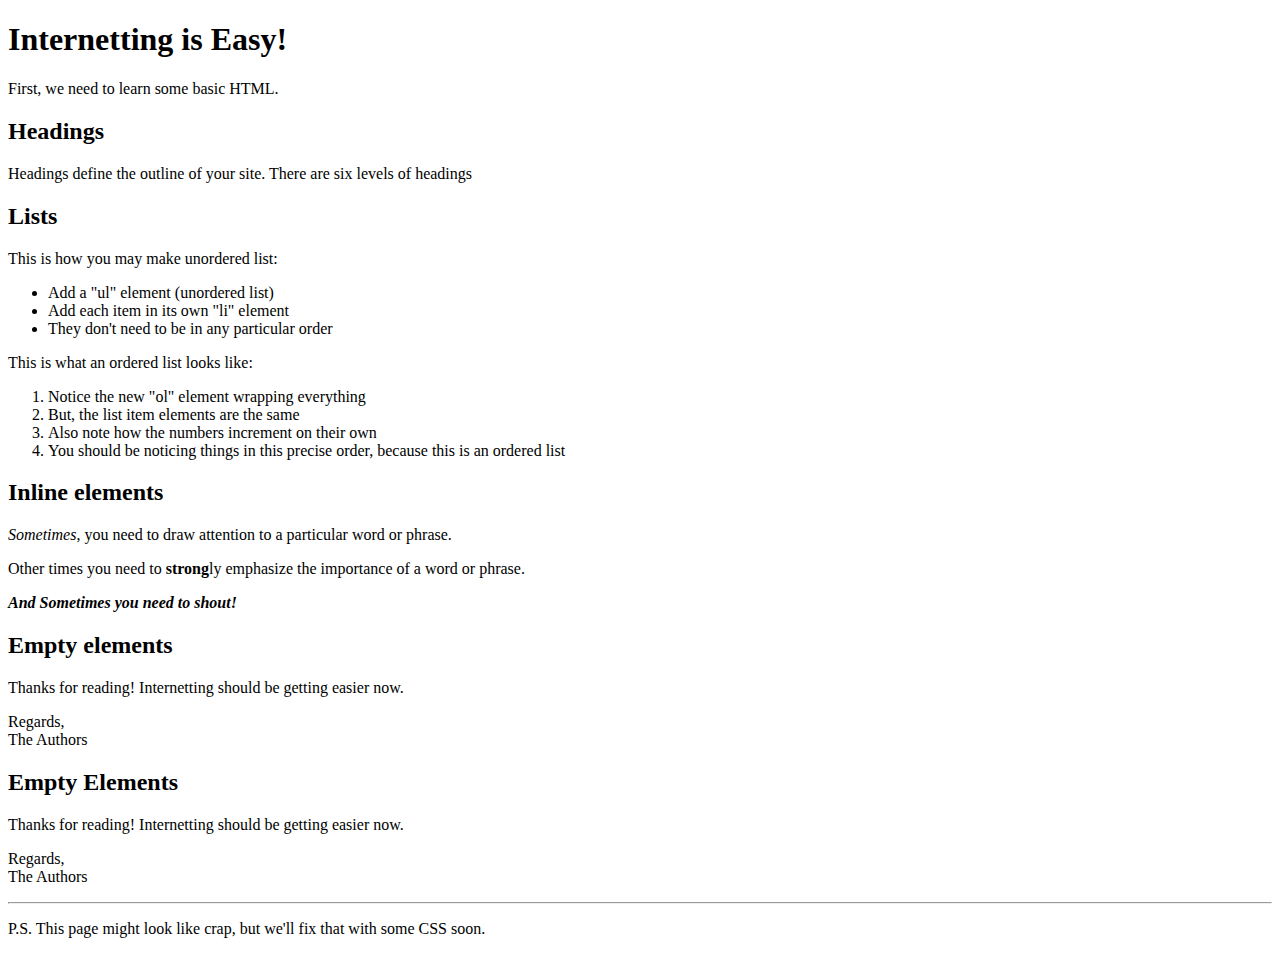
<file: basic_web_pages/basics.html>
<!DOCTYPE html>
<html>
    <head>
      <title>Internetting Is Easy!</title>
      <!--Metadata goes here -->
    </head>
    <body>
      <!--Content goes here-->
      <h1>Internetting is Easy!</h1>
      <p>First, we need to learn some basic HTML. </p>

      <h2>Headings</h2>
      <p>Headings define the outline of your site. There are six levels of
        headings</p>

      <h2>Lists</h2>
      <p>This is how you may make unordered list:</p>

      <ul>
        <li>Add a "ul" element (unordered list)</li>
        <li>Add each item in its own "li" element</li>
        <li>They don't need to be in any particular order</li>
      </ul>

      <p>This is what an ordered list looks like:</p>
      <ol>
        <li>Notice the new "ol" element wrapping everything</li>
        <li>But, the list item elements are the same</li>
        <li>Also note how the numbers increment on their own</li>
        <li>You should be noticing things in this precise order, because this is
          an ordered list</li>

      </ol>

      <h2>Inline elements</h2>

      <p><em>Sometimes</em>, you need to draw attention to a
        particular word or phrase.</p>

      <p>Other times you need to <strong>strong</strong>ly emphasize the importance
      of a word or phrase. </p>

      <p><em><strong>And Sometimes you need to shout! </strong></em></p>

      <h2><strong>Empty elements</strong></h2>
      <p>Thanks for reading! Internetting should be getting easier now. </p>

      <p>Regards,<br/>
      The Authors</p>

      <h2>Empty Elements</h2>
      <p>Thanks for reading! Internetting should be getting easier now.</p>

      <p>Regards,<br/>
      The Authors</p>

      <hr/>

      <p>P.S. This page might look like crap, but we'll fix that with some CSS
      soon. </p>


    </body>
</html>
</file>
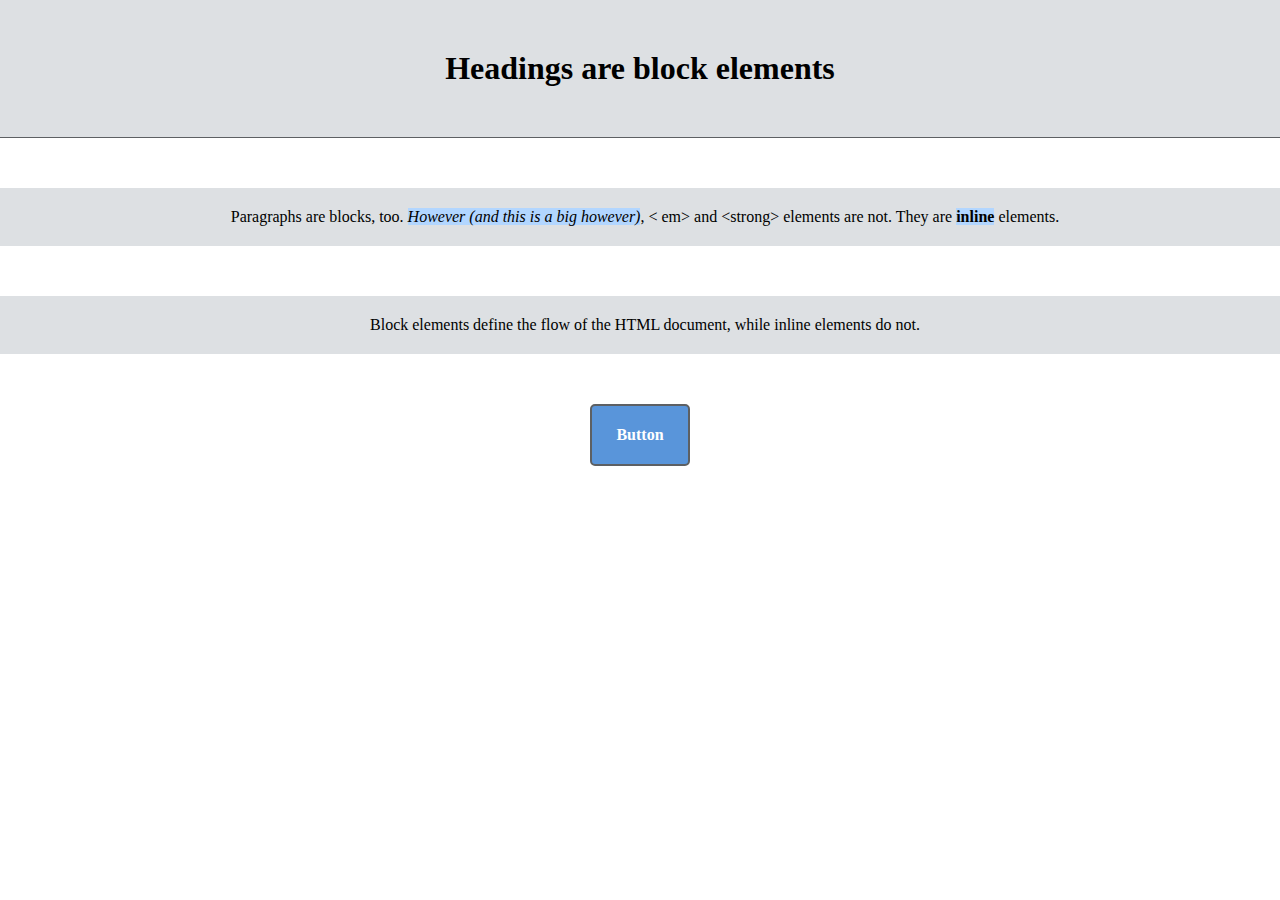
<file: css_box_model/boxes.html>
<!DOCTYPE html>
<html lang="en">

  <head>
    <meta charset="utf-8">
    <title>Boxes Are Easy</title>
    <link rel="stylesheet" href="box_styles.css">
  </head>

  <body>
    <h1>Headings are block elements</h1>
    <p>Paragraphs are blocks, too. <em>However (and this is a big however)</em>,
      &lt; em&gt; and &lt;strong&gt; elements are not. They are <strong>inline</strong> elements.</p>

    <p>Block elements define the flow of the HTML document, while inline
      elements do not.</p>

    <div class="button">
      Button
    </div>

  </body>
</html>
</file>
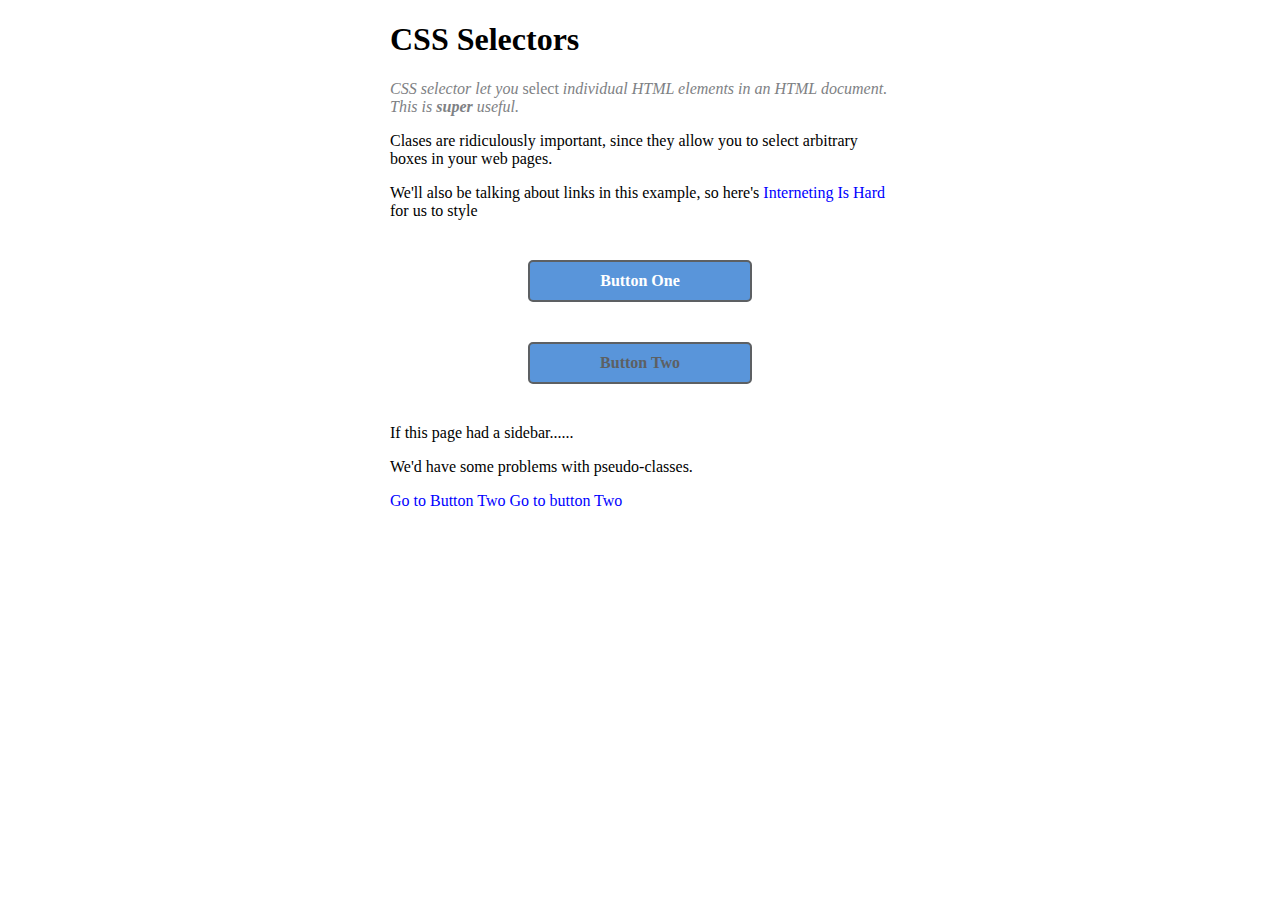
<file: css_selectors/selectors.html>
<!DOCTYPE html>
<html lang="en">
  <head>
    <meta charset="utf-8">
    <title>CSS Selectors</title>
    <link rel="stylesheet" href="styles.css">
  </head>
  <body>
    <div class="page">
      <h1>CSS Selectors</h1>

      <p class="synopsis">CSS selector let you <em>select</em> individual HTML elements in an
      HTML document. This is <strong>super</strong> useful.</p>

      <p>Clases are ridiculously important, since they allow you to select
      arbitrary boxes in your web pages.</p>


      <p>We'll also be talking about links in this example, so here's
         <a href="https://internetingishard.com"target="_blank" > Interneting Is Hard</a> for us
         to style </p>



        <a class="button" href="nowhere.html"target="_blank" >Button One</a>
        <a id="button-2" class="button" href="nowhere.html"target="_blank">
          Button Two</a>

     <div class="sidebar">
       <p>If this page had a sidebar......</p>
       <p>We'd have some problems with pseudo-classes.</p>

     </div>
    <!--URL FRAGMENTS-->
     <!--From the same page-->

     <a href="#button-2">Go to Button Two</a>

     <!--From a different page-->
     <a href="selectors.html#button-2">Go to button Two</a>


    </div>

  </body>
</html>
</file>
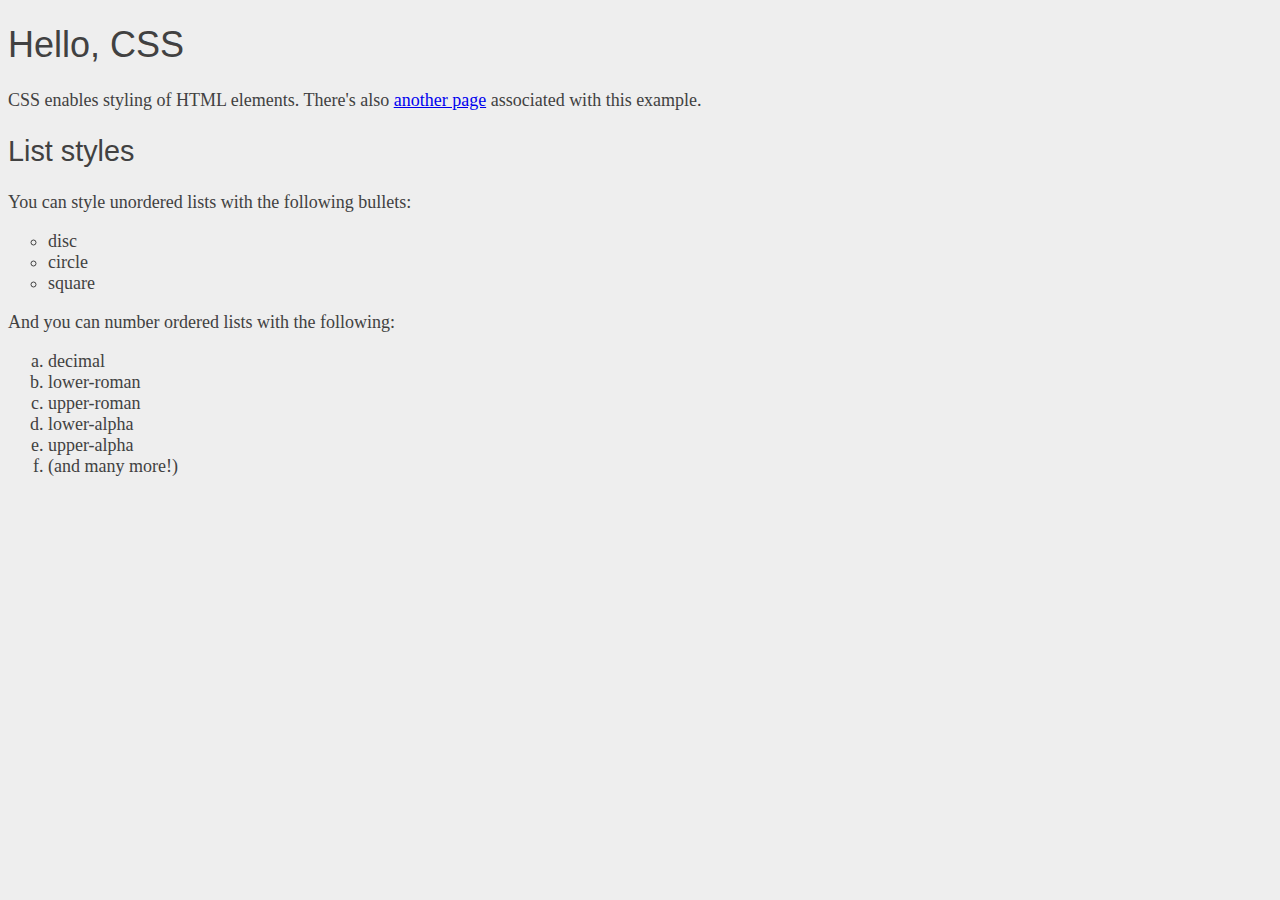
<file: hello_css/hello_css.html>
<!DOCTYPE html>
<html lang="en">
  <head>

    <meta charset="utf-8">
    <title>Hello, CSS</title>
    <link rel="stylesheet" href="styles.css"/>

  </head>
  
  <body>
    <h1>Hello, CSS</h1>
    <p>CSS enables styling of HTML elements. There's also
      <a href="dummy.html">another page</a> associated with this example.</p>

    <h2>List styles</h2>
    <p>You can style unordered lists with the following bullets:</p>

    <ul>
      <li>disc</li>
      <li>circle</li>
      <li>square</li>
    </ul>

    <p>And you can number ordered lists with the following:</p>

    <ol>
      <li>decimal</li>
      <li>lower-roman</li>
      <li>upper-roman</li>
      <li>lower-alpha</li>
      <li>upper-alpha</li>
      <li>(and many more!)</li>
    </ol>

  </body>
</html>
</file>
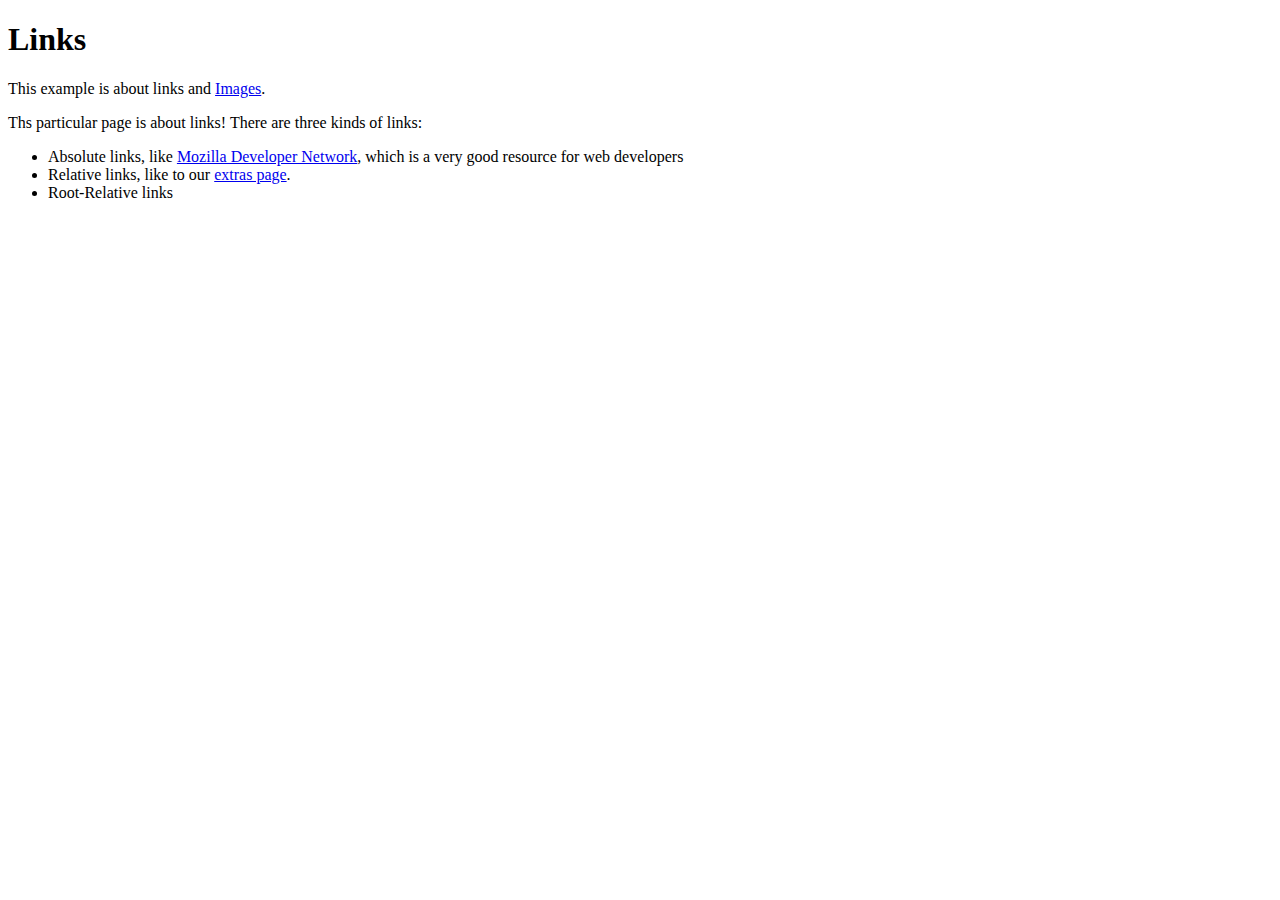
<file: basic_web_pages/links_and_images/links.html>
<!DOCTYPE html>
<html lang="en">
    <head>
      <title>Links</title>
    </head>

    <body>
      <h1>Links</h1>
      <p>This example is about links and <a href="images.html">Images</a>. </p>

      <p>Ths particular page is about links! There are three kinds of links:</p>

      <ul>
        <li>Absolute links, like <a href="https://dveloper.mozilla.org/en-US/
          docs/Web/HTML" target="_blank">Mozilla Developer Network</a>, which is a very good resource for web developers</li>
        <li>Relative links, like to our <a href="misc/extras.html">extras
        page</a>.</li>
        <li>Root-Relative links</li>

      </ul>
    </body>

<html/>
</file>
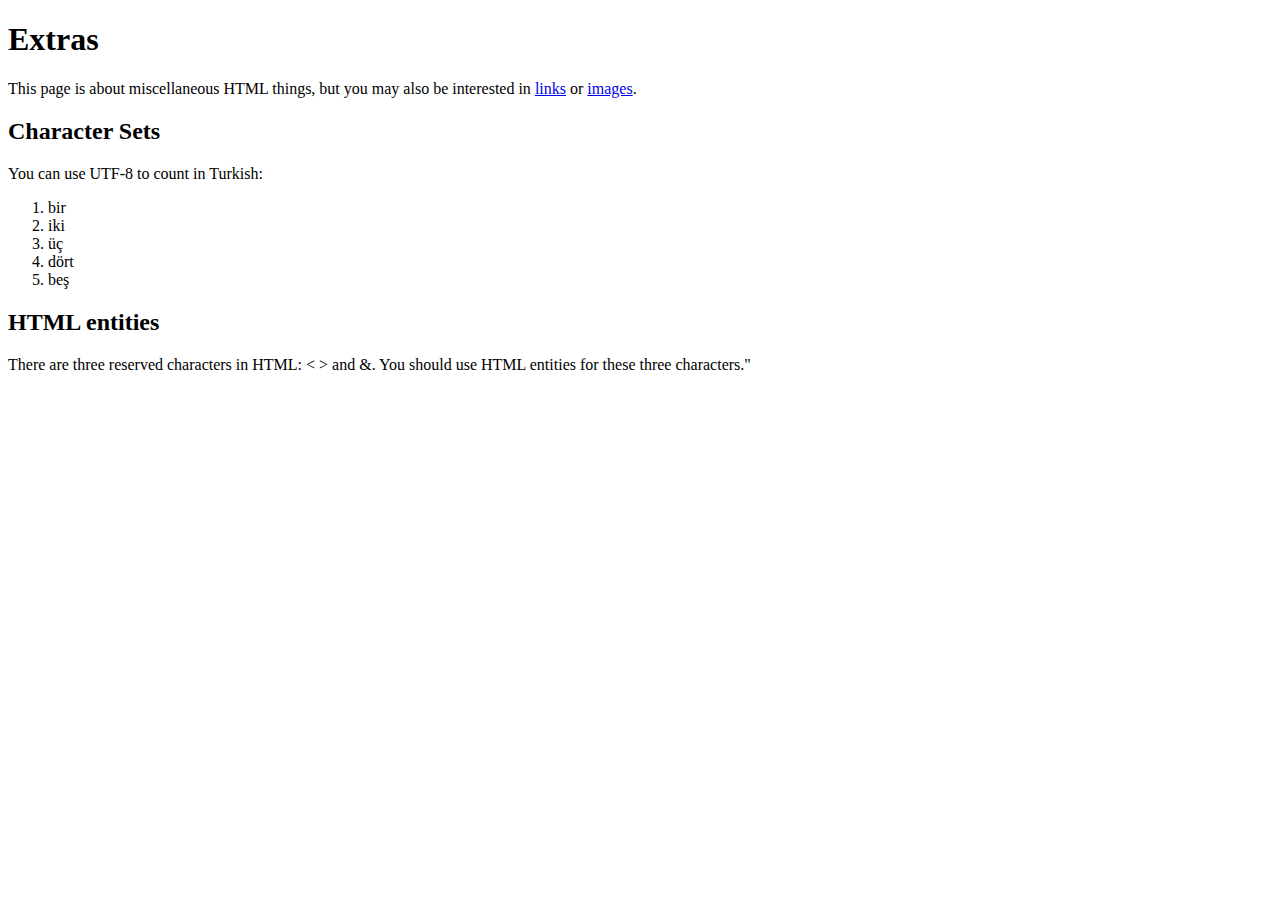
<file: basic_web_pages/links_and_images/misc/extras.html>
<!DOCTYPE html>
<html lang="en">
    <head>
      <title>Extras</title>
      <meta charset="utf-8">
    </head>

    <body>
      <h1>Extras</h1>
      <p>This page is about miscellaneous HTML things, but you may
        also be interested in <a href="../links.html">links</a> or
        <a href="../images.html">images</a>.</p>

        <h2>Character Sets</h2>

        <p>You can use UTF-8 to count in Turkish:</p>

        <ol>
          <li>bir</li>
          <li>iki</li>
          <li>üç</li>
          <li>dört</li>
          <li>beş</li>

        </ol>

        <h2>HTML entities</h2>
        <p>There are three reserved characters in HTML: &lt; &gt; and
          &amp;. You should use HTML entities for these three characters."</p>
    </body>
</html>
</file>
<file: css_box_model/box_styles.css>
* {
  margin: 0;
  padding: 0;
  box-sizing: border-box;
}

h1, p {
  background-color: #DDE0E3;  /*light gray*/
}

em, strong {
  background-color: #B2D6FF; /*Light Blue*/
  display: inlines;
}

h1 {
  padding: 50px;
  border-bottom: 1px solid #5D6063; /* draws a thin grey line under the heading*/
  margin-bottom: 50px
}

p {
  padding: 20px 0 20px 10px;

  margin-top: 25px;
  margin-bottom: 50px;
}
div {
  color: #FFF;
  width: 100px;
  background-color: #5995DA;
  font-weight: bold;
  padding: 20px;
  text-align: center;
  border: 2px solid #5d6063;
  border-radius: 5px;/* rounded edges*/
  box-sizing: border-box;/* forces the actual width of the box to be 100px
  including padding and borders*/
  margin: 20px auto; /*vertical horizontal*/
}

body{
  text-align: center;
}
</file>
<file: css_selectors/styles.css>
.page {
  width: 500px;
  margin: 0 auto;
}
.synopsis {
  color: #7E8184; /*light gray*/
  font-style: italic;

/*pseudo class selector for buttons*/
}
.button:link,
.button:visited {
  display:block;
  text-decoration: none;

  color: #FFF;
  background-color: #5995DA;
  font-weight: bold;
  padding: 10px;
  text-align: center;
  border: 2px solid #5D6063;
  border-radius: 5px;
  width: 200px;
  margin: 40px auto;

}

.button:hover,
.button:visited:hover {

  color: #FFF;
  background-color: #76AEED;
}

.button:active,
.button:visited:active {

  color: active;
  background-color: #5995DA;
}

.call-to-action:link,
.call-to-action:visited {
  font-style: italic;
  background-color: #EEB75A;
}

.call-t0-action:hover,
.call-to-action:visited:hover {
  background-color: #F5CF8E;
}

.call-to-action:active,
.call-to-action:visited:active {
  background-color: #EEB75A;
}
.synopsis em {
  font-style: normal;
}
/* pseudo class selectors for links*/

a:link {
  color: blue;
  text-decoration: none;
}

a:visited {
  color: purple;
}

a:hover {
  color: aqua;
  text-decoration: underline;
}

a:active {
  color: red;
}

a:visited:hover{
  color: orange;
}

a:visited:active {
  color: red;
}


/* requires that the buttons be changed to a <a href> element instead of
generic <div> elements*/

/*pseudo Clases for structure
selects a specific element without having to alter the html at all*/
p:last-of-type {
  marging-bottom: 50px;
}

/*caveat or child selector*/
.page > p:first-of-type {
  color: #7E8184;
  font-style: italic;
}

#button-2 {
  color: #5D6063;
}

/* url fragments*/
</file>
<file: hello_css/styles.css>
body {
  color: #414141; /*Dark grey*/
  background-color: #EEEEEE; /*light grey*/
  font-size: 18px
}

h1 {
  font-size: 2em;
}

h2 {
  font-size: 1.6em;
}

h1, h2, h3,h4,h5,h6 {
  font-family: "Helvetica", "Arial", sans-serif; /* font to use in all headings*/
  font-weight: normal;
}

ul {
  list-style-type: circle;
}

ol {
  list-style-type: lower-latin;
}
</file>
